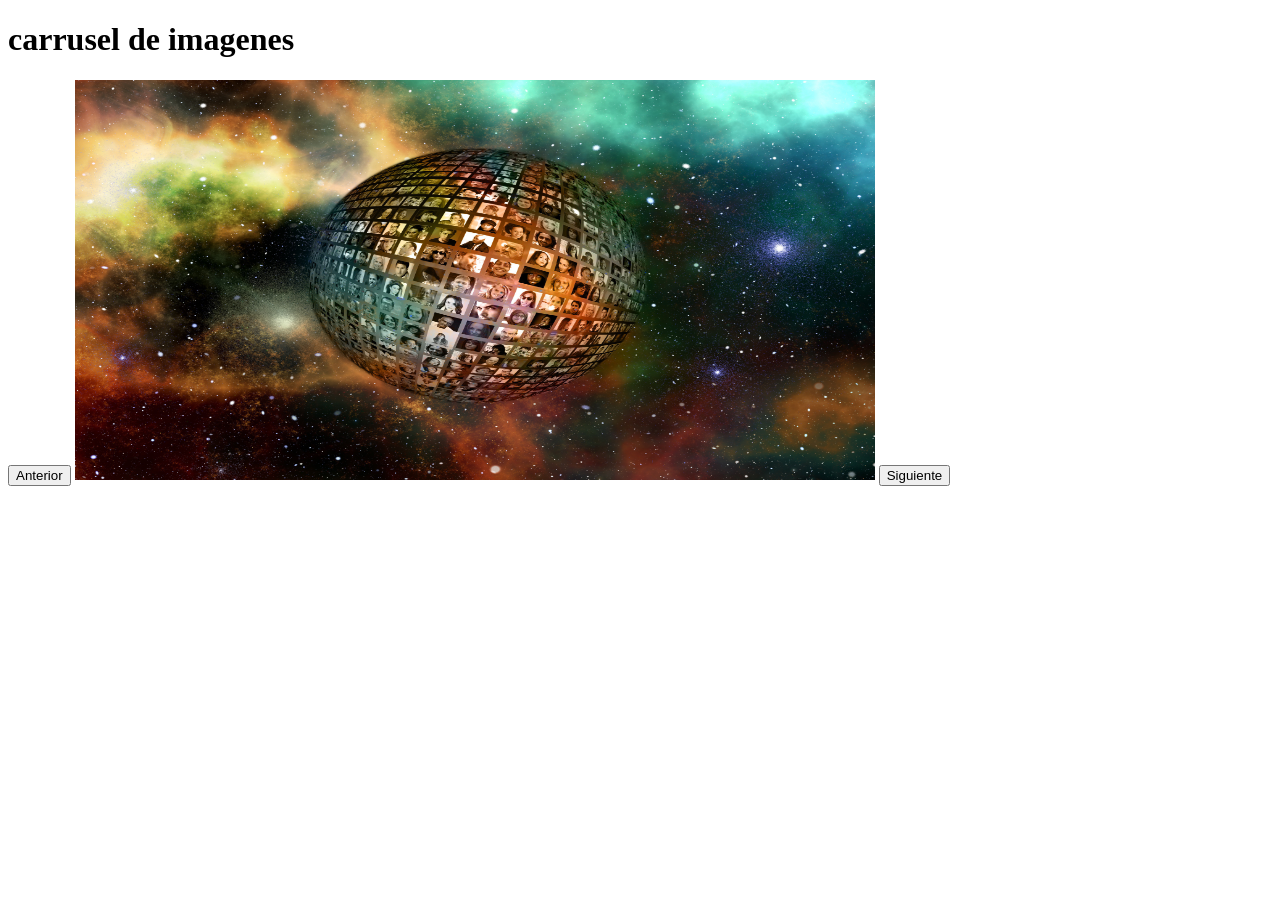
<file: carrusel_imagenes.html>
<!DOCTYPE html>
<html lang="en">
<head>
    <meta charset="UTF-8">
    <meta name="viewport" content="width=device-width, initial-scale=1.0">
    <title>Document</title>
</head>
<body>

    <h1> carrusel de imagenes </h1>
    
    <div>
        <button id="btnAnterior">Anterior</button>
        <img id="slider" width="800 px" height="400 px" src="imag/imagen 1.jpg">
        <button id="btnSiguiente">Siguiente</button>
    </div>

    <script src="carrusel_imagenes.js"> </script>
</body>
</html>
</file>
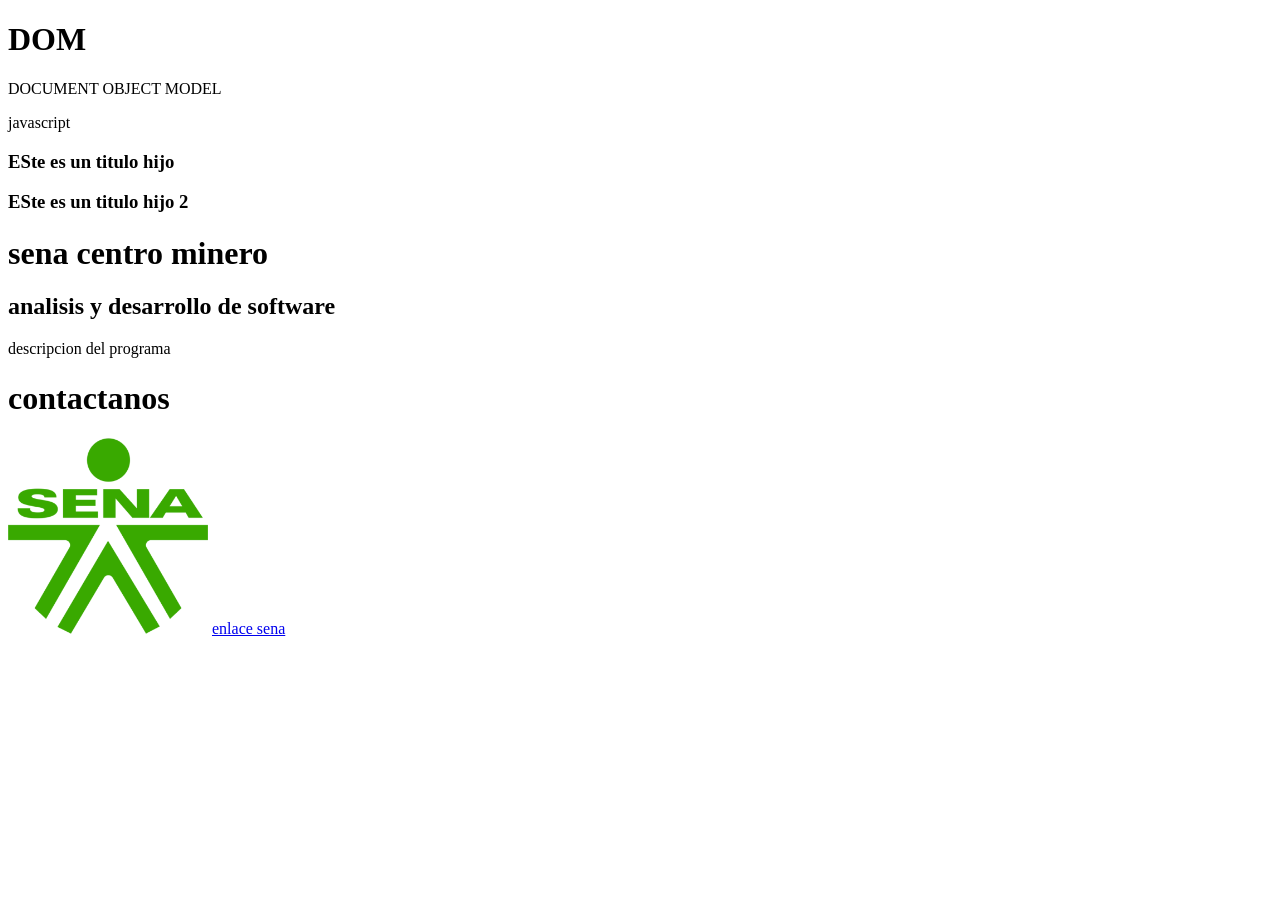
<file: DOM.html>
<!DOCTYPE html>
<html lang="en">
    <head>
        <meta charset="UTF-8">
        <meta name="viewport" content="width=device-width, initial-scale=1.0">
        <title>DOM</title>
        <link rel="stylesheet" href="style.css">
    </head>
    <body>
        <header>
            <h1 id="tituloHeader">DOM</h1>
            <P class="descripcion">DOCUMENT OBJECT MODEL</P>
            <p> javascript</p>
            <div id="divPadre">
                <h3 id="tituloHijo"> ESte es un titulo hijo</h3>
                <h3 id="tituloHijo2"> ESte es un titulo hijo 2</h3>
            </div>
        </header>

        <main>
            <h1 id = "tituloSena"> sena centro minero</h1> 
            <h2 id = "subtituloSena"> analisis y desarrollo de software</h2>
            <p class = "descripcion" > descripcion del programa</p>
        </main>

        <footer>
            <h1 id="contactanos">contactanos</h1>
            <ul id = "lista"></ul>
            <img id="logoSena" src="logo_sena2023.png" alt="logoSena" width="200px"/>
            <a id="mylink" href="https://www.sena.edu.co/"> enlace sena </a>
        </footer>

        <script src="DOM.js"></script>
    </body>
</html>
</file>
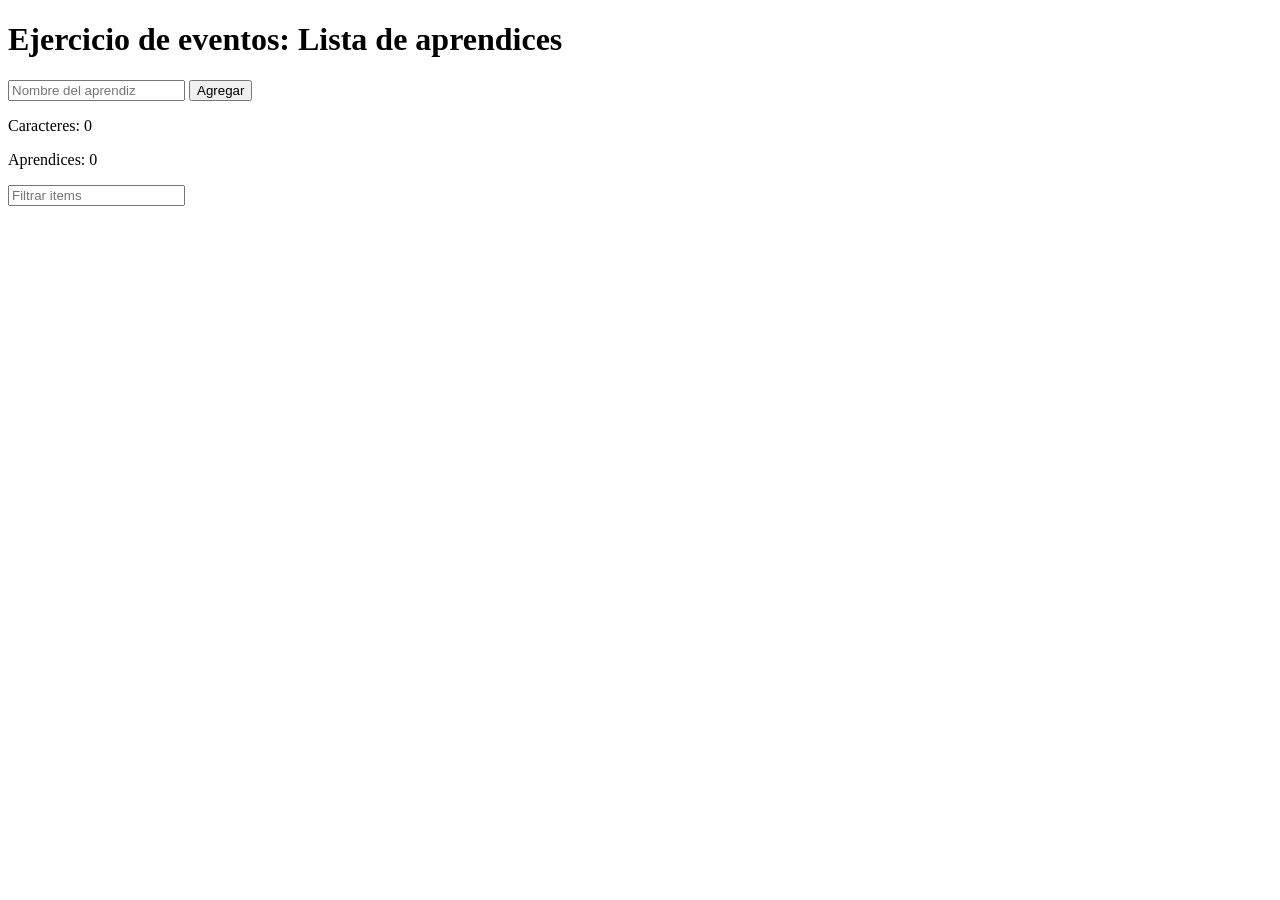
<file: ejercicio_eventos.html>
<!DOCTYPE html>
<html lang="en">
<head>
    <meta charset="UTF-8">
    <meta name="viewport" content="width=device-width, initial-scale=1.0">
    <title>Document</title>
    <link rel="stylesheet" href="ejercicio_eventos.css"
</head>
<body>

    <h1>Ejercicio de eventos: Lista de aprendices</h1>

    <input type="text" id="entrada" placeholder="Nombre del aprendiz">
    <button id="btnAgregar">Agregar</button>

    <p id="contadorCaracteres">Caracteres: 0</p>
    <p id="contador">Aprendices: 0</p>

    <input type="text" id="filterInput" placeholder="Filtrar items">

    <ul id="lista"></ul>

    <script src="ejercicio_eventos.js"></script>
</body>
</html>
</file>
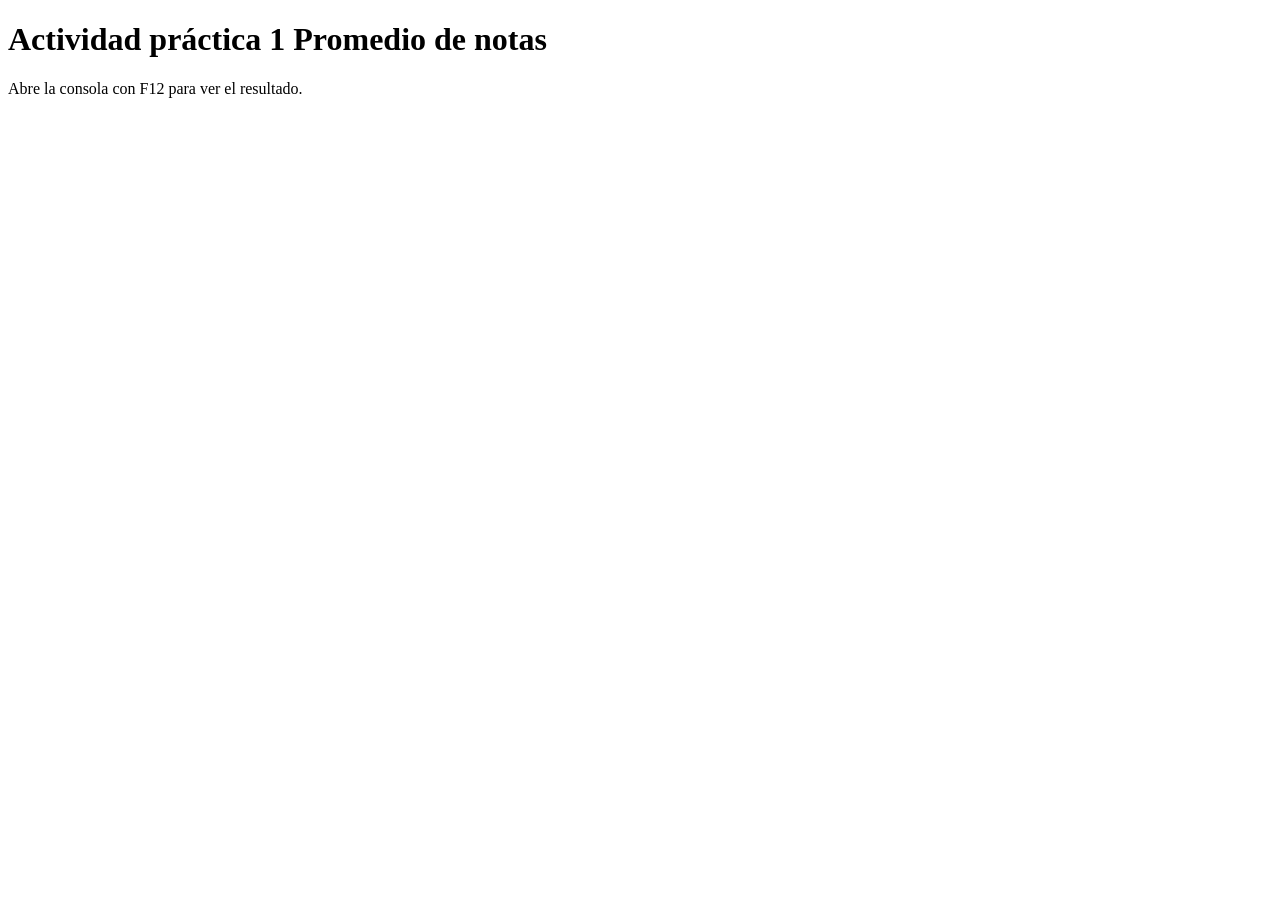
<file: ejercicio_practico.html>
<!DOCTYPE html>
<html lang="es">
<head>
  <meta charset="UTF-8">
  <title>Promedio de notas</title>
</head>
<body>
  <h1>Actividad práctica 1 Promedio de notas</h1>
  <p>Abre la consola con F12 para ver el resultado.</p>
  <script src="ejercicio_practico.js"></script>
</body>
</html>
</file>
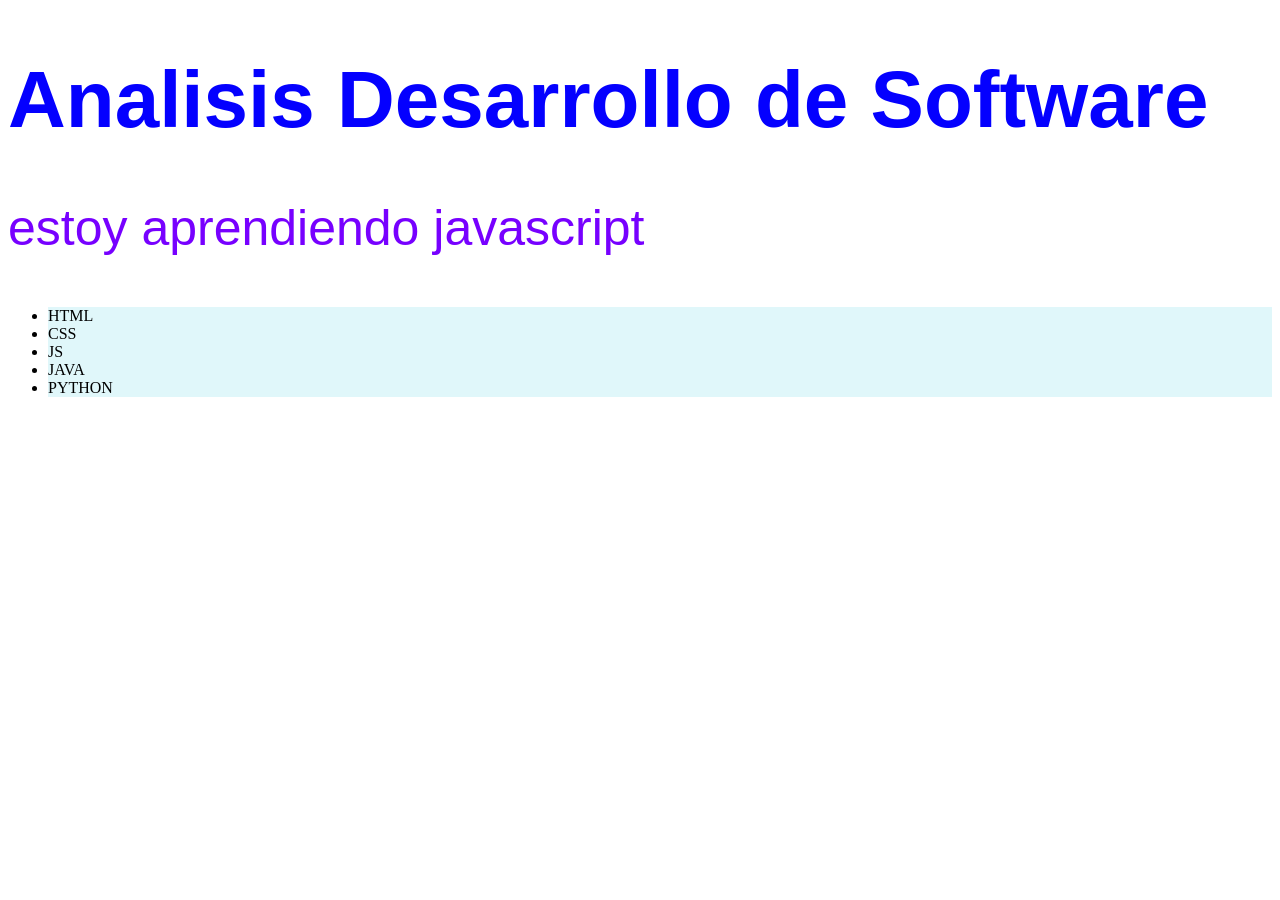
<file: ejercicio_practico8.html>
<!DOCTYPE html>
<html lang="en">
<head>
    <meta charset="UTF-8">
    <meta name="viewport" content="width=device-width, initial-scale=1.0">
    <title>actividad 8; DOMs</title>
     <link rel="stylesheet" href="style.css">
</head>
<body>
    <header>
        <h1 id="titulo"></h1>

        <p id="mensaje"></p>

        <ul id="lista"></ul>
    </header>

    <script src="ejercicio_practico8_DOM.js"></script>
</body>
</html>
</file>
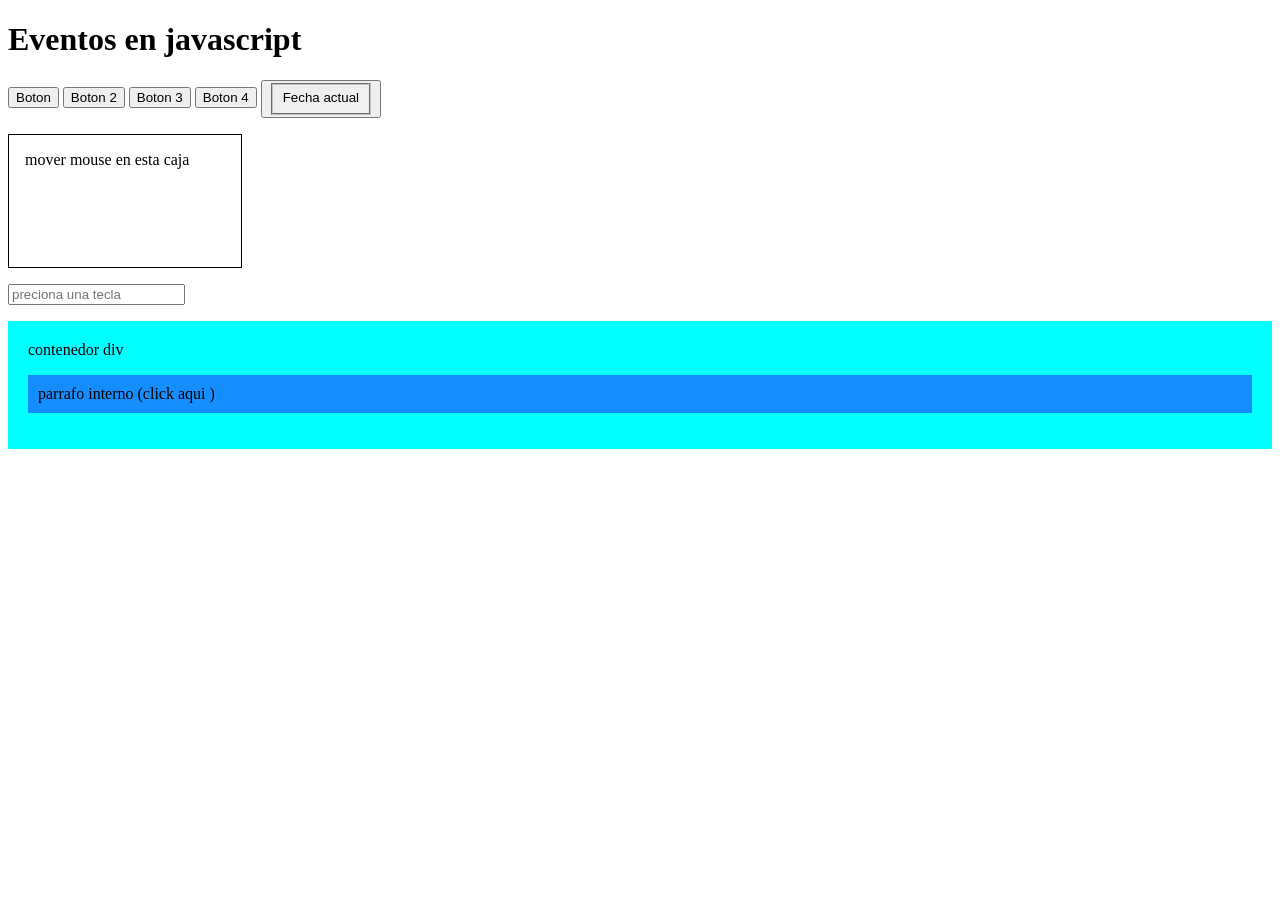
<file: eventos.html>
<!DOCTYPE html>
<html lang="en">
<head>
    <meta charset="UTF-8">
    <meta name="viewport" content="width=device-width, initial-scale=1.0">
    <title>Eventos con ja</title>
</head>
<body onload="cargarPagina()"> 
    
    <h1>Eventos en javascript</h1>

    <button onclick="alert(`Hola mundo`)"> Boton </button>

    <button onclick="saludar();"> Boton 2</button>

    <button id="boton3"> Boton 3</button>

    <button id="boton4"> Boton 4</button>

    <button id="botonFecha"> <Fieldset> Fecha actual</button>
    <p id="fecha"></p>

    <div id="box" style="width: 200px; height: 100px; padding: 16px; border: 1px solid #000;">
    mover mouse en esta caja
    </div>

    <p id="cursor"></p>

    <input id="tecla" type="text" placeholder="preciona una tecla">
    <p id="mostrarTecla"></p>

      <!--  propagacion de eventos   -->

    <div id="miDiv" style="padding:  20px; background-color: aqua;" >
        contenedor div
        <p id="miP" style="background: rgba(47, 0, 255, 0.445); padding: 10px;">parrafo interno (click aqui )</p>
    </div>          

    <script src="eventos.js"></script>
</body>
</html>
</file>
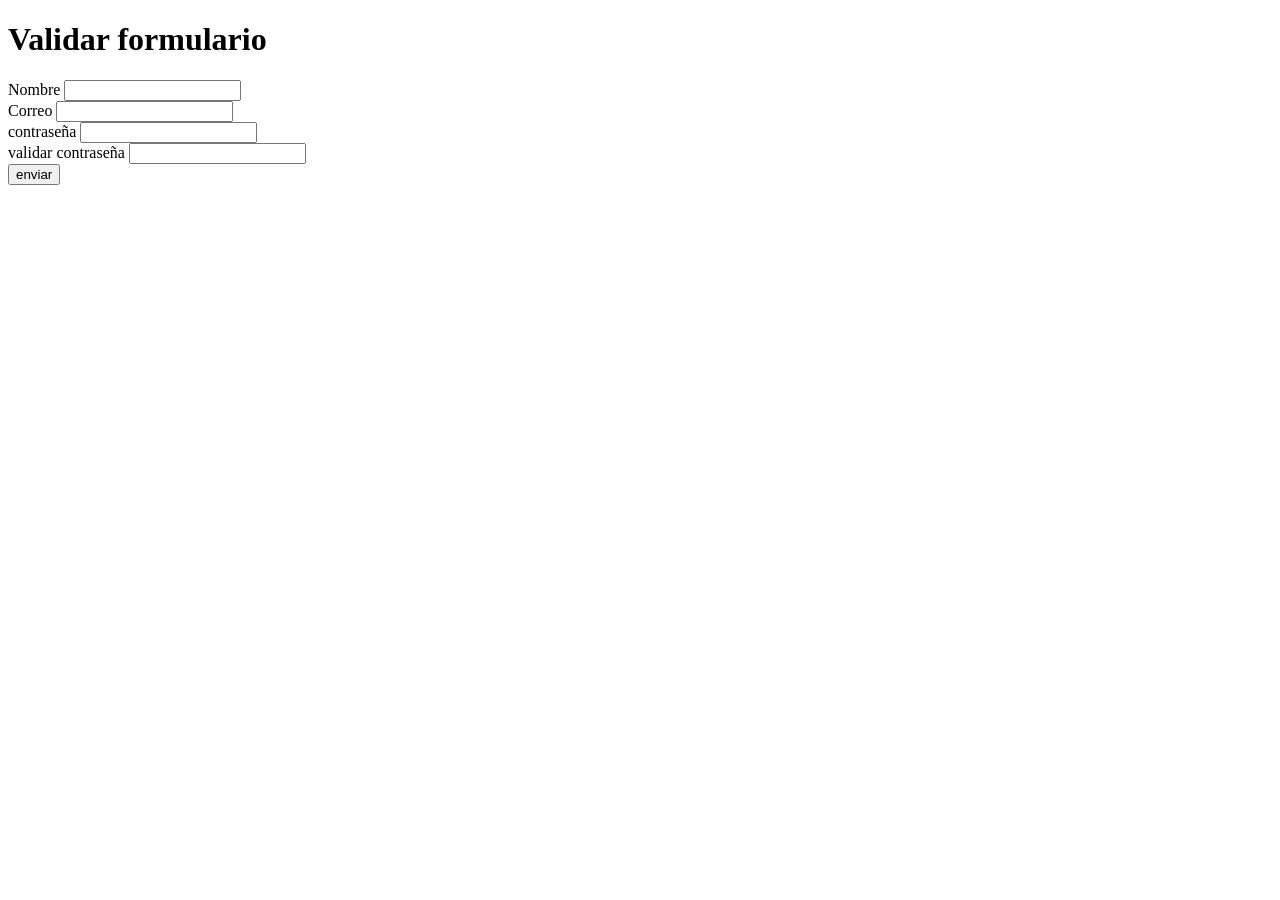
<file: validar_formulario.html>
<!DOCTYPE html>
<html lang="en">
<head>
    <meta charset="UTF-8">
    <meta name="viewport" content="width=device-width, initial-scale=1.0">
    <title>Document</title>
</head>
<body>
    <h1> Validar formulario</h1>


    <form onsubmit="return validarContraseña();">
        <label for="nombre"> Nombre </label>
        <input type="text" id="nombre" required>

        <br>

        <label for="correo"> Correo </label>
        <input type="email" id="correo" required>

        <br>

        <label for="contra"> contraseña </label>
        <input type="password" id="contra" required>

        <br>

        <label for="contra2"> validar contraseña </label>
        <input type="password" id="contra2" required>

        <br>

        <input type="submit" value="enviar">

        
    </form>


    <script src="validar_formulario.js"></script>
</body>
</html>
</file>
<file: style.css>
.destacado{
    color: #0400ff;
    font-weight: bold;
    font-size: 80px;
    font-family: Arial, Helvetica, sans-serif;
}
</file>
<file: ejercicio_eventos.css>
.tachado {
    text-decoration: line-through;
    color: gray;
}

li {
    margin: 8px 0;
    background: #f0f0f0;
    border-radius: 6px;
    display: flex;
    justify-content: space-between;
    align-items: center;
    cursor: pointer;
}

li button {
    background: #e74c3c;
    color: white;
    border: none;
    padding: 4px 10px;
    border-radius: 4px;
    cursor: pointer;
    font-size: 13px;
}
</file>
